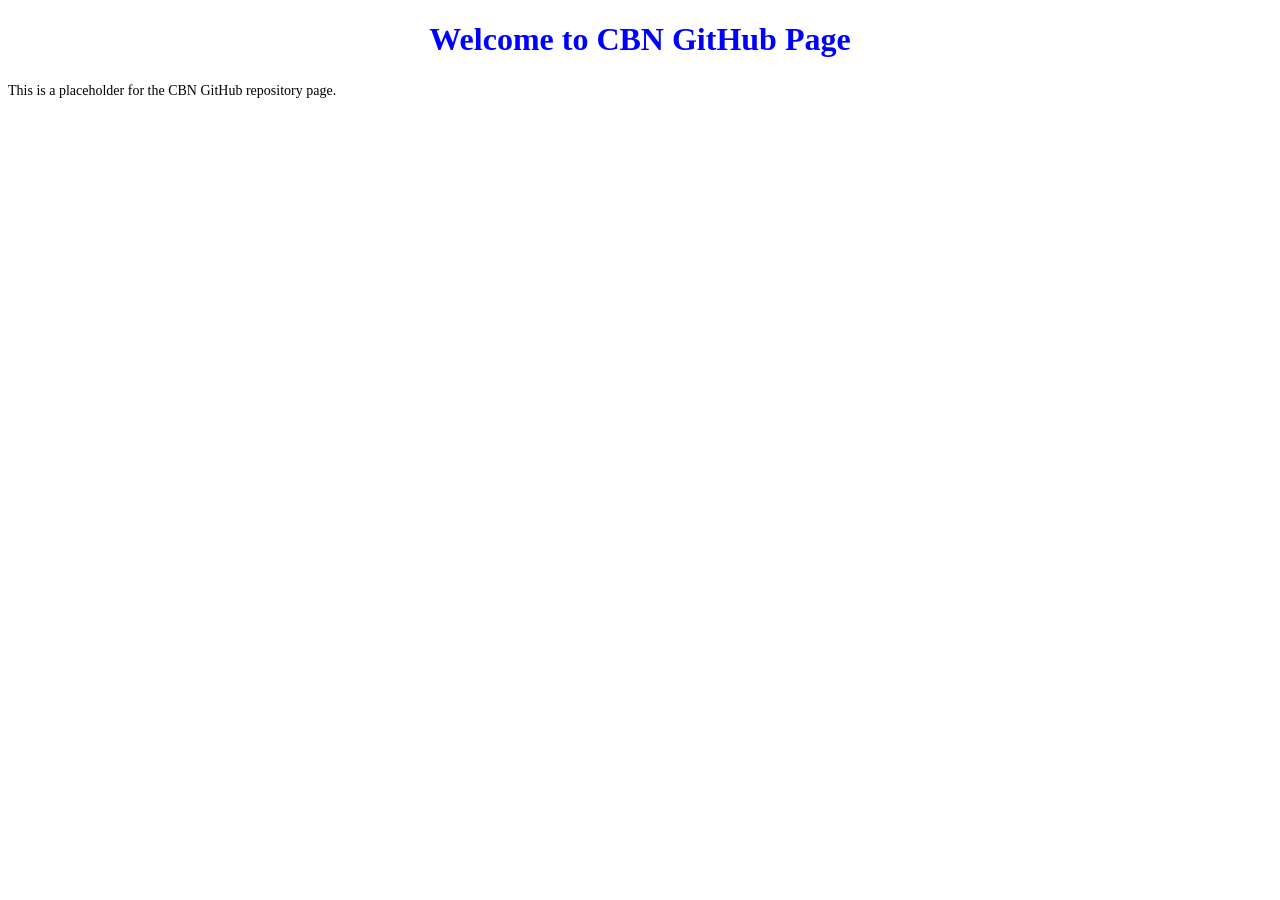
<file: index.html>
<!DOCTYPE html>
<html lang="en">
<head>
    <meta charset="UTF-8">
    <meta name="viewport" content="width=device-width, initial-scale=1.0">
    <title>Document</title>
    <link rel="stylesheet" href="test.css">
</head>
<body>
    <h1>Welcome to CBN GitHub Page</h1>
    <p>This is a placeholder for the CBN GitHub repository page.</p>
</body>
</html>
</file>
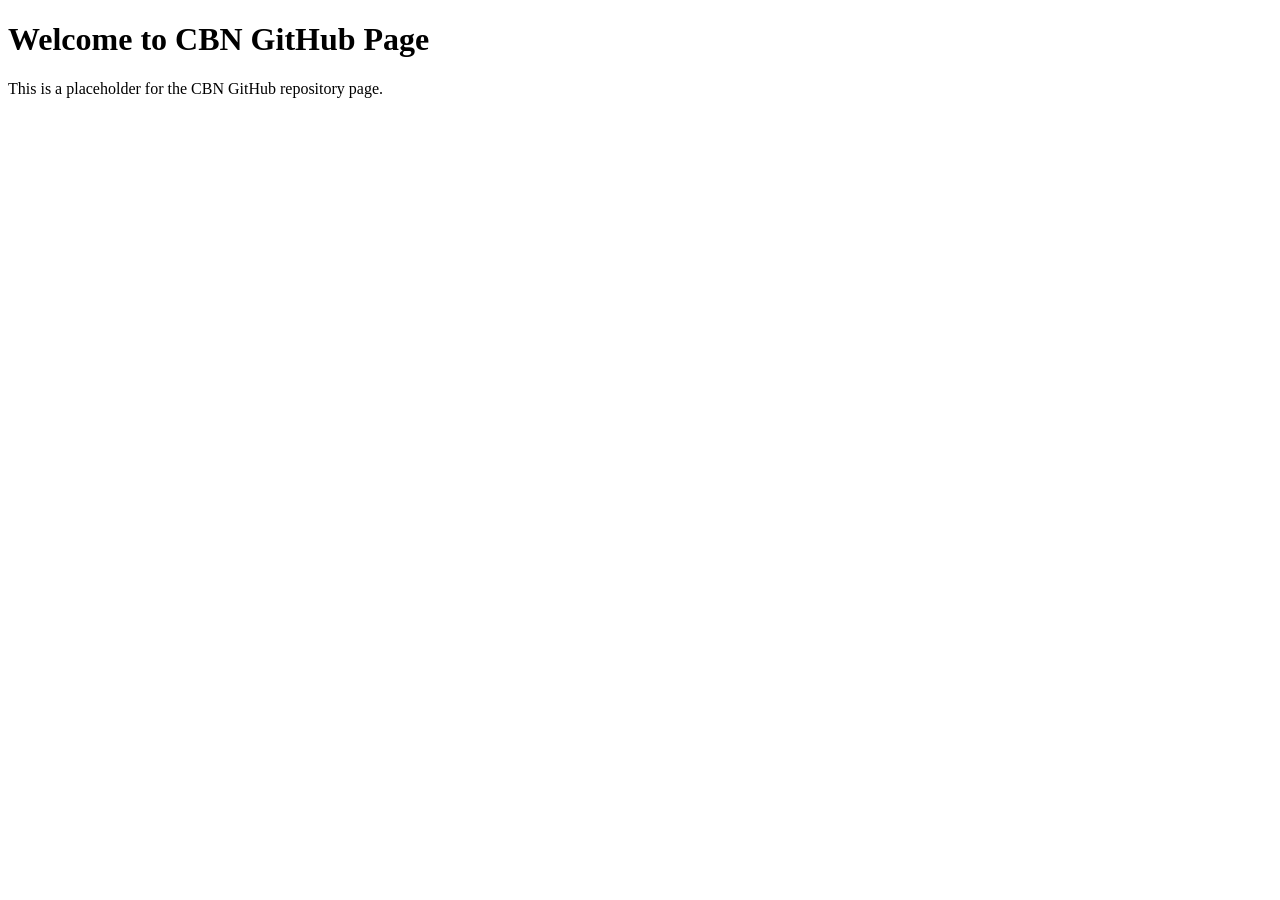
<file: test.html>
<!DOCTYPE html>
<html lang="en">
<head>
    <meta charset="UTF-8">
    <meta name="viewport" content="width=device-width, initial-scale=1.0">
    <title>Document</title>
</head>
<body>
    <h1>Welcome to CBN GitHub Page</h1>
    <p>This is a placeholder for the CBN GitHub repository page.</p>
</body>
</html>
</file>
<file: test.css>
h1 {
    color: blue;
    text-align: center;
}
p {
    font-size: 14px;
    line-height: 1.6;
}
</file>
